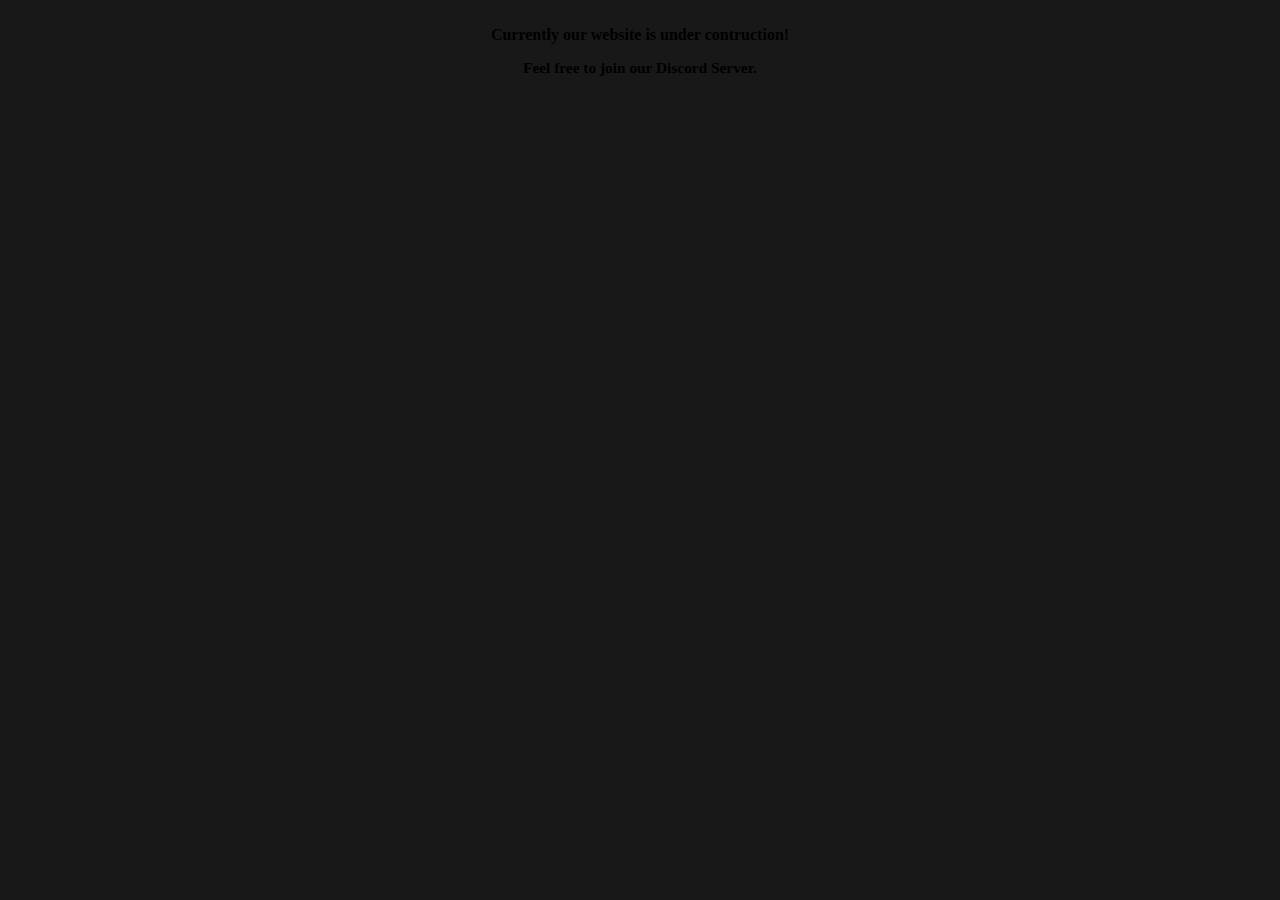
<file: index.html>
<!DOCTYPE html>
<html style="background: #181818;">
  <head>
    <meta charset="utf-8">
    <link rel="shortcut icon" href="Arctic-Fox-Music_Logo_DRAWN.png" type="image/x-icon">

    <meta http-equiv="X-UA-Compatible" content="IE=edge">
    <meta name="viewport" content="width=device-width, initial-scale=1, shrink-to-fit=yes">
    <!-- Primary Meta Tags -->
    <title>Glacial - Discord Bot</title>
    <meta name="title" content="Glacial - Discord Music Bot">
    <meta name="description" content="Glacial Music is a unique bot that have a lot of features and benefits such as stability and customization...">

    <!-- Open Graph / Facebook -->
    <meta property="og:type" content="website">
    <meta property="og:url" content="https://glacialbot.com/">
    <meta property="og:title" content="Glacial - Discord Music Bot">
    <meta property="og:description" content="Glacial Music is a unique bot that have a lot of features and benefits such as stability and customization...">
    <meta property="og:image" content="">

    <!-- Twitter -->
    <meta property="twitter:card" content="summary_large_image">
    <meta property="twitter:url" content="https://glacialbot.com/">
    <meta property="twitter:title" content="Glacial - Discord Music Bot">
    <meta property="twitter:description" content="Glacial Music is a unique bot that have a lot of features and benefits such as stability and customization...">
    <meta property="twitter:image" content="">
    <meta content="#393a61" data-react-helmet="true" name="theme-color">
    <link rel="stylesheet" href="https://glacialbot.com/invite/nigger.css">
    <link rel="stylesheet" href="https://glacialbot.com/invite/analsexy.css">
    <script src="https://www.google.com/recaptcha/api.js"></script>
    <script>
        function onSubmit(token) {
           document.getElementById("suck-mydick").submit();
        }
    </script>
</head>
<body>
<body>
<div class="g-recaptcha" data-sitekey="6LeEI_8ZAAAAADqtbM6TlGqV4NdK6n_z-0B1H1b5" data-callback="onSubmit" data-size="invisible" data-theme="dark"></div>
<div class="center-screen">
<center>
<div class="card">
<br>
  <b><div class="main-thingy">Currently our website is under contruction!<div><p style="font-size:1.2vw">Feel free to join our Discord Server.<p></div></div></b><br>
<div id="discordInviteBox">
    <script src="https://glacialbot.com/invite/api.js"></script>

    <script>
      discordInvite.init({
      inviteCode: 'd9bh9ZgSmv',
      title: `Eve's Server`,
    });
    discordInvite.render();

    </script>
</div>
<br><br>
<br>
</div>
</center>
</div>
</body>
</html>
</file>
